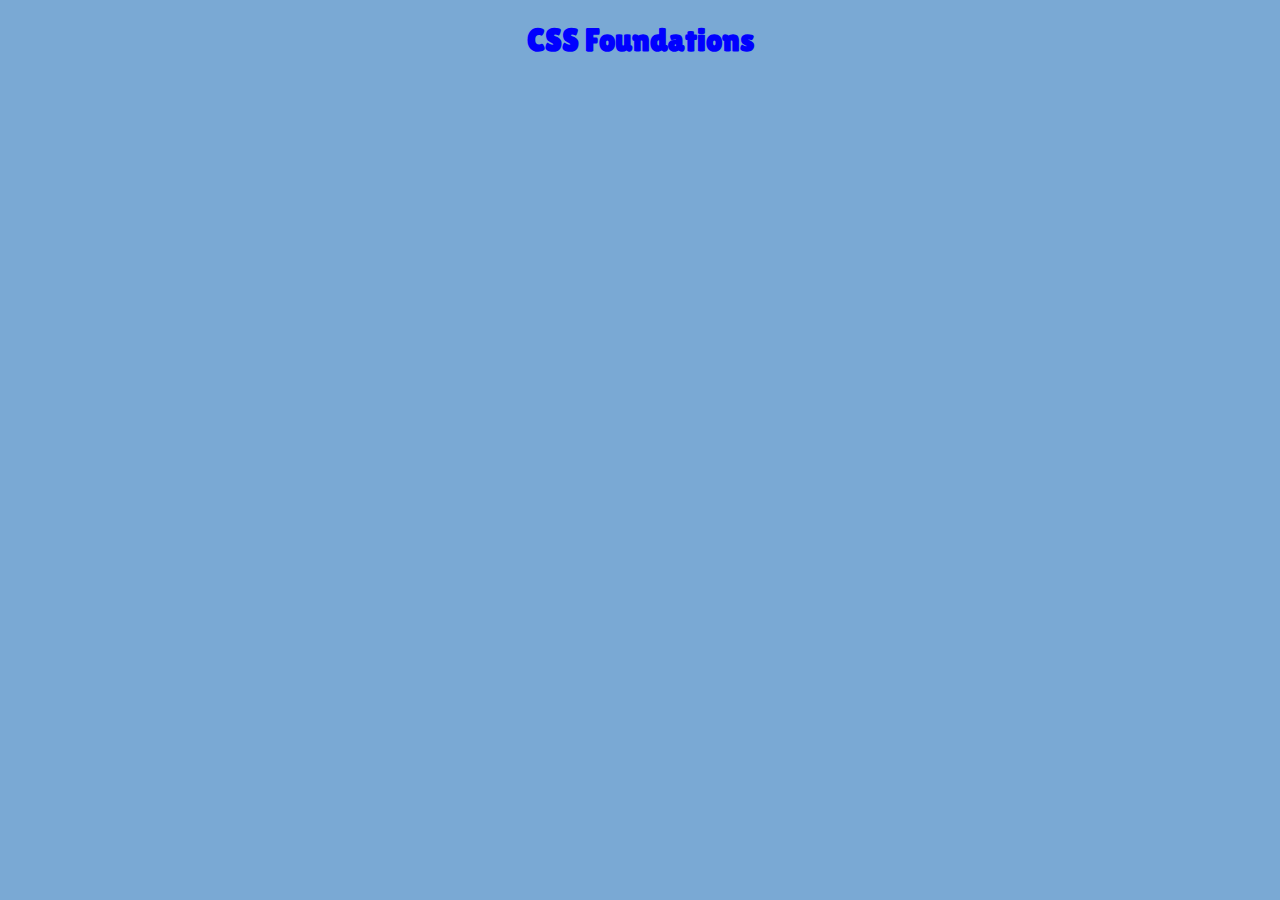
<file: index.html>
<!DOCTYPE html>
<html lang="en">
<head>
    <meta charset="UTF-8">
    <meta name="viewport" content="width=device-width, initial-scale=1.0">
    <title>CSS Foundations</title>

    <!-- External styling. preffered -->
    <link rel="stylesheet" href="style.css">

    <!-- Internal styling . Avoid -->

</head>
<body>
    
    <!-- Inline styling. Dont do for web 1 -->
    <!-- <h1 style="color: red;">CSS Foundations</h1> -->
    <h1>CSS Foundations</h1>


</body>
</html>
</file>
<file: style.css>
/* External stylesheet */
@import url('https://fonts.googleapis.com/css2?family=Lilita+One&display=swap');

body {
   font-family: "Lilita One", sans-serif;
}

body {
    background: rgb(122, 169, 212);
}

h1 {
    color: blue;
    text-align: center;
}
</file>
